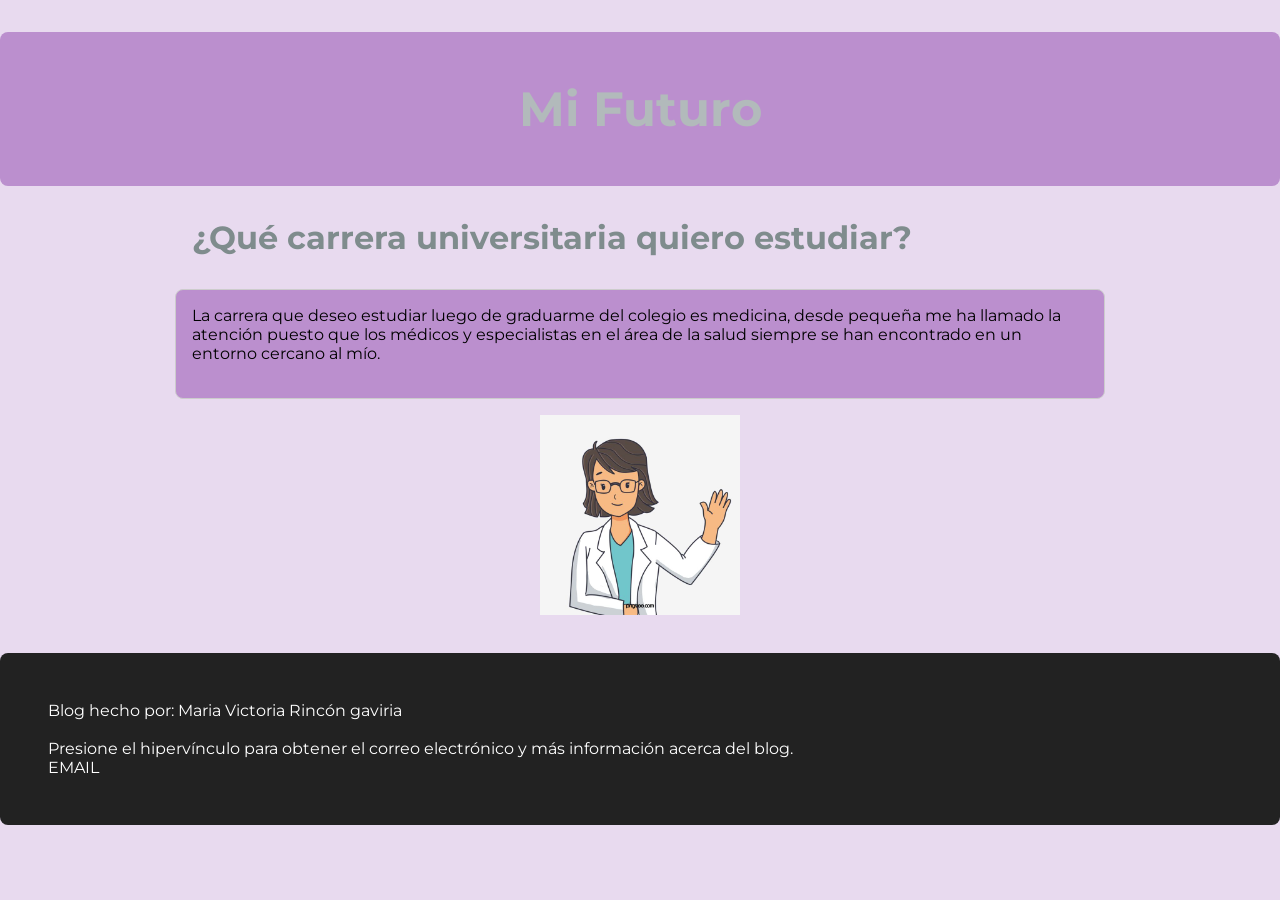
<file: index.html>
<!DOCTYPE html>
<html>
  <head>
    <meta charset="utf-8" />
    <link rel="preconnect" href="https://fonts.googleapis.com" />
    <link rel="preconnect" href="https://fonts.gstatic.com" crossorigin />
    <link
      href="https://fonts.googleapis.com/css2?family=Montserrat:wght@400;700&display=swap"
      rel="stylesheet"
    />
    <link rel="stylesheet" href="style.css" />
    <title>Evaluación acumulativa</title>
  </head>

  <header>
    <h1>Mi Futuro</h1>
  </header>
  <body>
    <h3>¿Qué carrera universitaria quiero estudiar?</h3>
    <p>
      La carrera que deseo estudiar luego de graduarme del colegio es medicina,
      desde pequeña me ha llamado la atención puesto que los médicos y
      especialistas en el área de la salud siempre se han encontrado en un
      entorno cercano al mío.
      <br /><br />
    </p>
    <img src="IMAGENES/doctora wwi.jpg" />
    <br /><br />
  </body>

  <footer>
    Blog hecho por: Maria Victoria Rincón gaviria
    <br /><br />
    Presione el hipervínculo para obtener el correo electrónico y más
    información acerca del blog.
    <br />
    <a href="mailto:mariavictoria.gaviria@bethlemitasbello.edu.com">EMAIL</a>
  </footer>
</html>
</file>
<file: style.css>
html {
  font-family: "Montserrat", sans-serif;
}

body {
  margin: 0;
  background-color: #e8daef;
}

header h1 {
  background-color: #bb8fce;
  color: #b2babb;
  padding: 3rem 2rem;
  font-size: 3rem;
  text-align: center;
  border-radius: 0.5rem;
}

h2 {
  color: white;
  font-size: 2.5rem;
  width: 70%;
  margin-left: auto;
  margin-right: auto;
}

h3 {
  color: #7f8c8d;
  font-size: 2rem;
  width: 70%;
  margin-left: auto;
  margin-right: auto;
}

h4 {
  font-size: 1.5rem;
  width: 70%;
  margin-left: auto;
  margin-right: auto;
}

h5 {
  font-size: 1rem;
  width: 70%;
  margin-left: auto;
  margin-right: auto;
}

body p {
  transition: all 0.3s ease;
  background-color: #bb8fce;
  margin: 1rem 0;
  border-radius: 0.5rem;
  padding: 1rem 1rem;
  cursor: pointer;
  border: 1px solid #ccc;
  width: 70%;
  margin-left: auto;
  margin-right: auto;
}

img {
  width: 200px;
  height: 200px;
  margin-left: auto;
  margin-right: auto;
  display: block;
}
body p:hover {
  box-shadow: 0 0.1rem 0.4rem rgba(0, 0, 0, 0.3);
}

footer {
  background-color: #222;
  padding: 3rem;
  color: white;
  border-radius: 0.5rem;
}

footer p {
  margin: 0;
}

footer a {
  transition: color 0.3s ease;
  color: white;
  text-decoration: none;
}

footer a:hover {
  color: cornflowerblue;
}

/* Go from zero to full opacity */
@keyframes fadeEffect {
  from {
    opacity: 0;
  }
  to {
    opacity: 1;
  }
}
</file>
